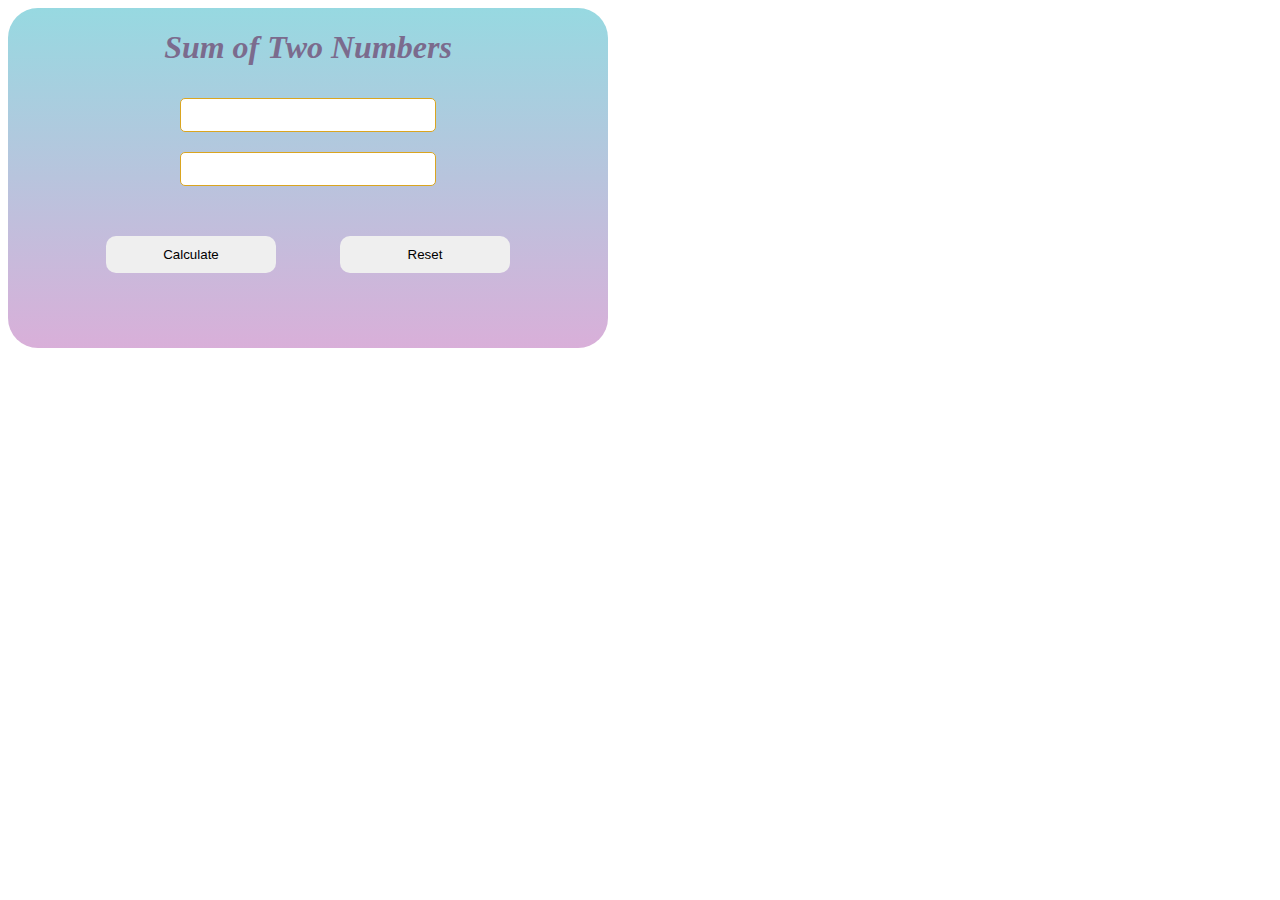
<file: index.html>
<!DOCTYPE html>
<html lang="en">
<head>
    <meta charset="UTF-8">
    <meta name="viewport" content="width=device-width, initial-scale=1.0">
    <title>DOM MANIPULATION</title>
    <link rel="stylesheet" href="index.css">
</head>
<body>
    <div class="box">
    <div class="container">
        <h1 class="title"> <i>Sum of Two Numbers</i></h1>
        <input type="text" class="input-box" id="num1" onkeyup="calsum()"/>
        <input type="text" class="input-box" id="num2" onkeyup="calsum()"/>
        <p class="result" id="result"></p>

        <div>
        <button type="button" class="btn" onclick="calsum()">Calculate</button>
        <button type="button" class="btn" onclick="reset()">Reset</button>
        </div>
    </div>
</div>
    <script>
        function calsum()
        {
            const num1Element = document.getElementById("num1")
            const num2Element = document.getElementById("num2")

            console.log(num1Element.value)
            console.log(num2Element.value)

            const sum = parseInt(num1Element.value || 0) + parseInt(num2Element.value || 0)

            const resultElement = document.getElementById("result")

            resultElement.innerText = `Sum: ${sum}`
        }

        function reset(){
            const num1Element = document.getElementById("num1")
            num1Element.value = ""

            const num2Element = document.getElementById("num2")
            num2Element.value = ""

            const resultElement = document.getElementById("result")
            resultElement.innerText = ""

        }
    </script>
</body>
</html>
</file>
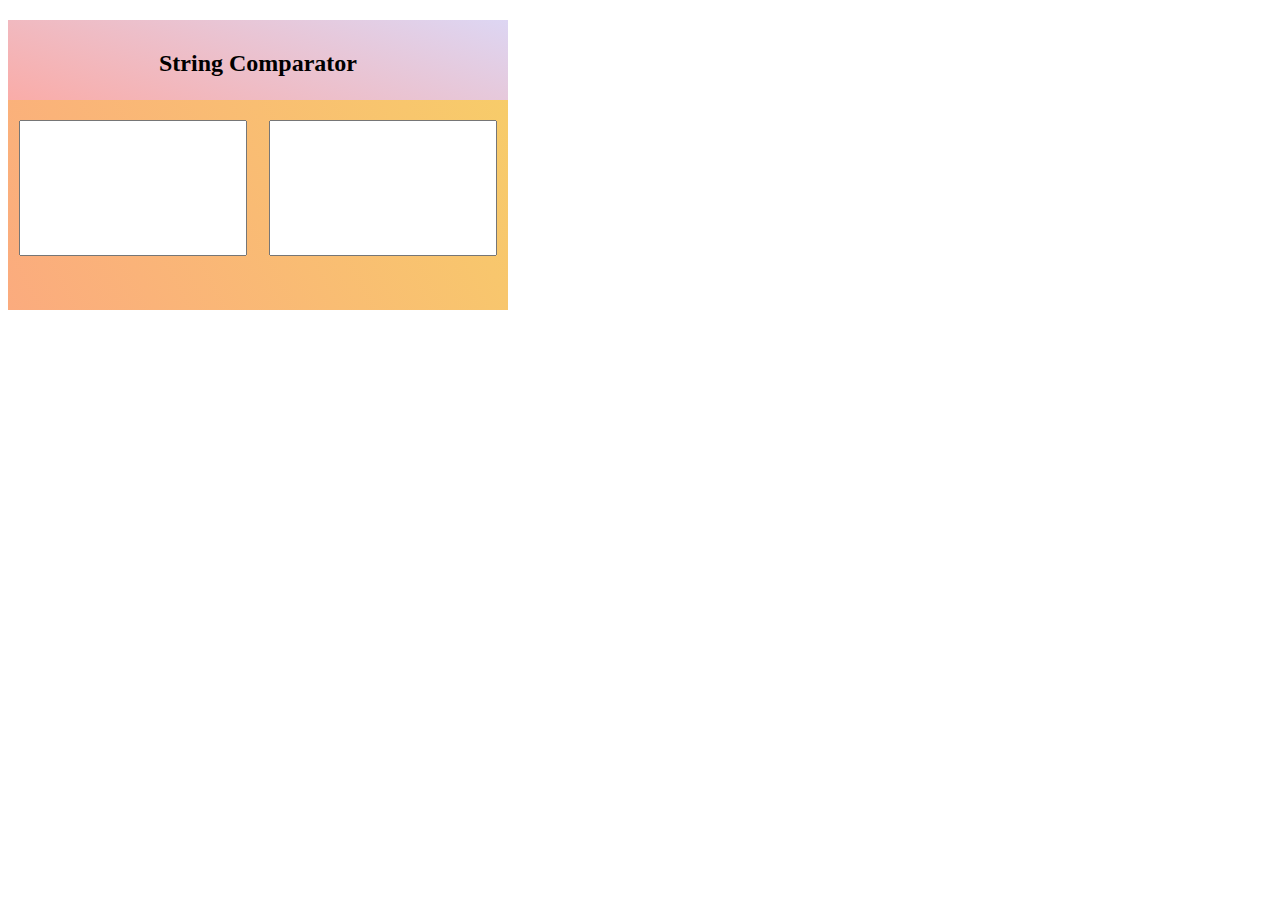
<file: text.html>
<!DOCTYPE html>
<html lang="en">
<head>
    <meta charset="UTF-8">
    <meta name="viewport" content="width=device-width, initial-scale=1.0">
    <title>TEXT MATCHER</title>
    <link rel="stylesheet" href="text.css">
</head>
<body>
<div class="container">
    <h2 class="heading">String Comparator</h2>

    <div class="text-container">
        <input type="text" class="input-text" id="input1" onkeyup="compareText()"/>
        <input type="text" class="input-text" id="input2" onkeyup="compareText()"/>
    </div>

    <p class="result" id="match-result">

    </p>
</div>

<script>
      function compareText()
   {
        const input1Element = document.getElementById("input1")
        const input2Element = document.getElementById("input2")

        const resultElement = document.getElementById("match-result")

        if(input1Element.value == input2Element.value){
            resultElement.innerText = "Text Matched!!!"
            resultElement.style.color = "green"
        }
        else{
            resultElement.innerText = " Text Not Matched!!!"
            resultElement.style.color = "red"

        }
    }
</script>
</body>
</html>
</file>
<file: index.css>
.container{
            display: flex;
            flex-direction: column;
            justify-content: center;
            align-items: center;
        }
        .input-box{
            width: 250px;
            height: 30px;
            border: 1px solid goldenrod;
            margin: 10px auto;
            border-radius: 5px;
           
        }
        .title{
            text-align: center;
            color: #7b6b8d;
            }
        .btn{
            width: 170px;
            height: 37px;
            margin: 30px;
            border-radius: 10px;
            border: hidden;
            cursor: pointer;
        }
        .result{
            margin: 0;
            padding: 0;
            margin-top: 10px;
            font-size: 25px;
        }
        .box{
            background-color: #D9AFD9;
            background-image: linear-gradient(0deg, #D9AFD9 0%, #97D9E1 100%);
            width: 600px;
            height: 340px;
            border-radius: 30px;
        }
        .title{
            
        }
</file>
<file: text.css>
.heading{
   text-align:  center;
   background-color: #FAACA8;
   height: 50px;
   padding-top: 30px;
   background-color: #FAACA8;
   background-image: linear-gradient(19deg, #FAACA8 0%, #DDD6F3 100%);
}
.text-container{
    display: flex;
    justify-content: space-around;
}
.input-text{
    width: 220px;
    height: 130px;
    font-size: 20px;
}
.result{
    text-align: center;
}

.container{
    background-color: #FBAB7E;
    background-image: linear-gradient(62deg, #FBAB7E 0%, #F7CE68 100%);
    height: 290px;
    width: 500px;
}
</file>
